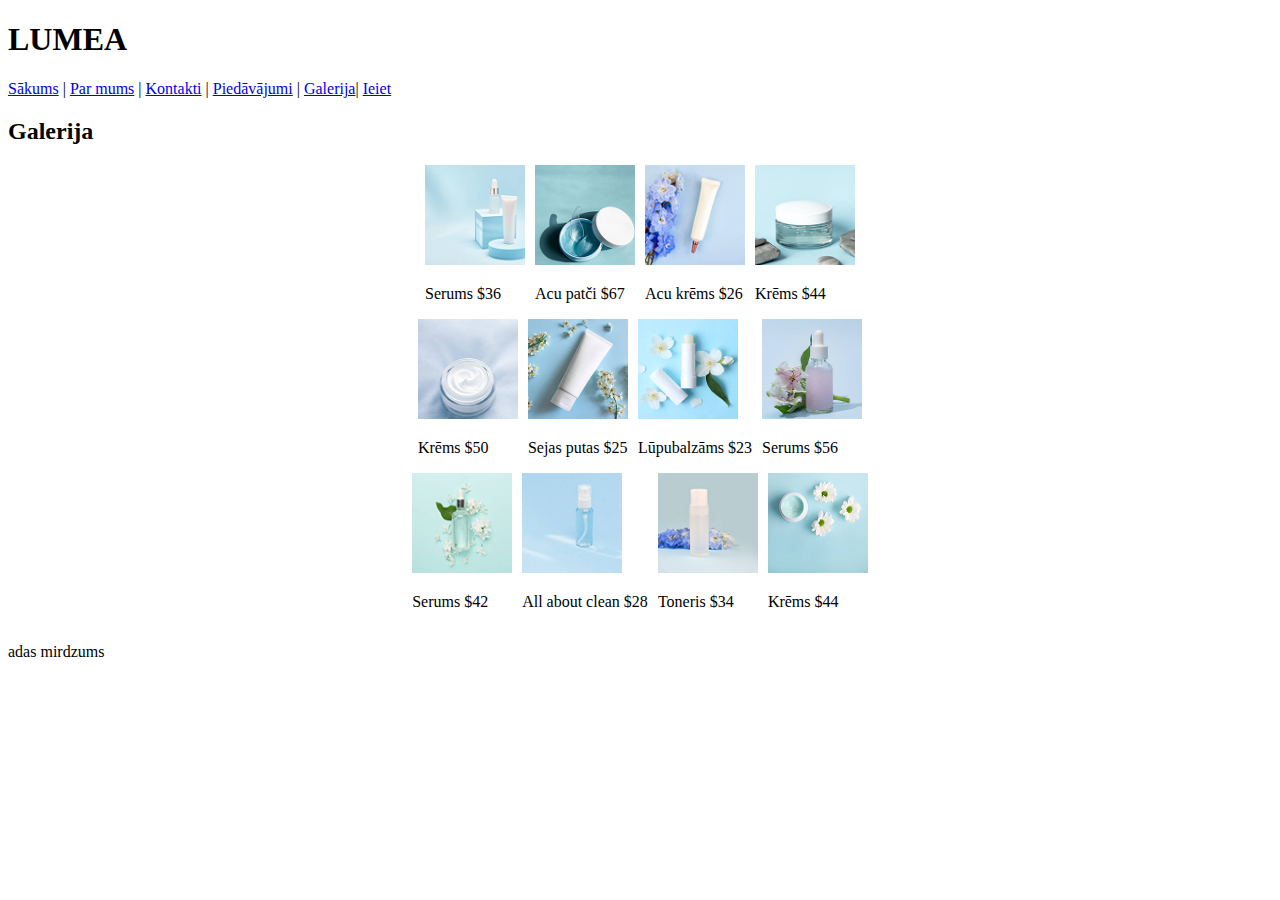
<file: galerija.html>
<!DOCTYPE html>
<html>
<head>
  <meta charset="utf-8">
  <meta name="viewport" content="width=device-width">
  <title>LUMEA - Galerija</title>
  <link href="style.css" rel="stylesheet" type="text/css" />
</head>
<body>
  <div class="background-image"></div>
  <div class="tekst-vieta">
    <h1>LUMEA</h1>
    <nav>
      <a href="index.html">Sākums</a> |
      <a href="par-mums.html">Par mums</a> |
      <a href="kontakti.html">Kontakti</a> |
      <a href="piedavajumi.html">Piedāvājumi</a> |
      <a href="produkti.html">Galerija</a>|
      <a href="ieiet.html">Ieiet</a>
    </nav>
    <div class="Galerija-saturs">
      <h2>Galerija</h2>
     
       <style>
      .image-container {
      display: flex;
        justify-content: center;
        gap: 10px ;
        flex-wrap: wrap; 
      }
              .mazas-bildes img{
                width: 100px;
                height: 100px;
             }
            </style>

      <div class="image-container">
        <div class="mazas-bildes">
          <img src="image 24.png" alt="LUMEA attēls" class="main-image">
          <p>Serums $36</p>
        </div>
        <div class="mazas-bildes">
          <img src="image 25.png" alt="LUMEA attēls" class="main-image">
          <p>Acu patči $67</p>
        </div>
        <div class="mazas-bildes">
          <img src="image 26.png" alt="LUMEA attēls" class="main-image">
          <p>Acu krēms $26</p>
        </div>
        <div class="mazas-bildes">
          <img src="image 28.png" alt="LUMEA attēls" class="main-image">
          <p>Krēms $44</p>
        </div>
      </div>

      
      <div class="image-container">
        <div class="mazas-bildes">
          <img src="image 20.png" alt="LUMEA attēls" class="main-image">
          <p>Krēms $50</p>
        </div>
        <div class="mazas-bildes">
          <img src="image 21.png" alt="LUMEA attēls" class="main-image">
          <p>Sejas putas $25</p>
        </div>
        <div class="mazas-bildes">
          <img src="image 22.png" alt="LUMEA attēls" class="main-image">
          <p>Lūpubalzāms $23</p>
        </div>
        <div class="mazas-bildes">
          <img src="image 23.png" alt="LUMEA attēls" class="main-image">
          <p>Serums $56</p>
        </div>
      </div>
      


            <div class="image-container">
              <div class="mazas-bildes">
                <img src="image 12.png" alt="LUMEA attēls" class="main-image">
                <p>Serums $42</p>
              </div>
            <div class="mazas-bildes">
                <img src="image 13.png" alt="LUMEA attēls" class="main-image">
               <p>All about clean $28</p>
              </div>
            <div class="mazas-bildes">
                <img src="image 14.png" alt="LUMEA attēls" class="main-image">
               <p>Toneris $34</p>
              </div>
            <div class="mazas-bildes">
                <img src="image 15.png" alt="LUMEA attēls" class="main-image">
               <p>Krēms $44</p>
              </div>
            </div>
          </div>
        </div>

        <p>adas mirdzums</p>
        
       
  
        <script src="script.js"></script>
      </body>
      </html>
</file>
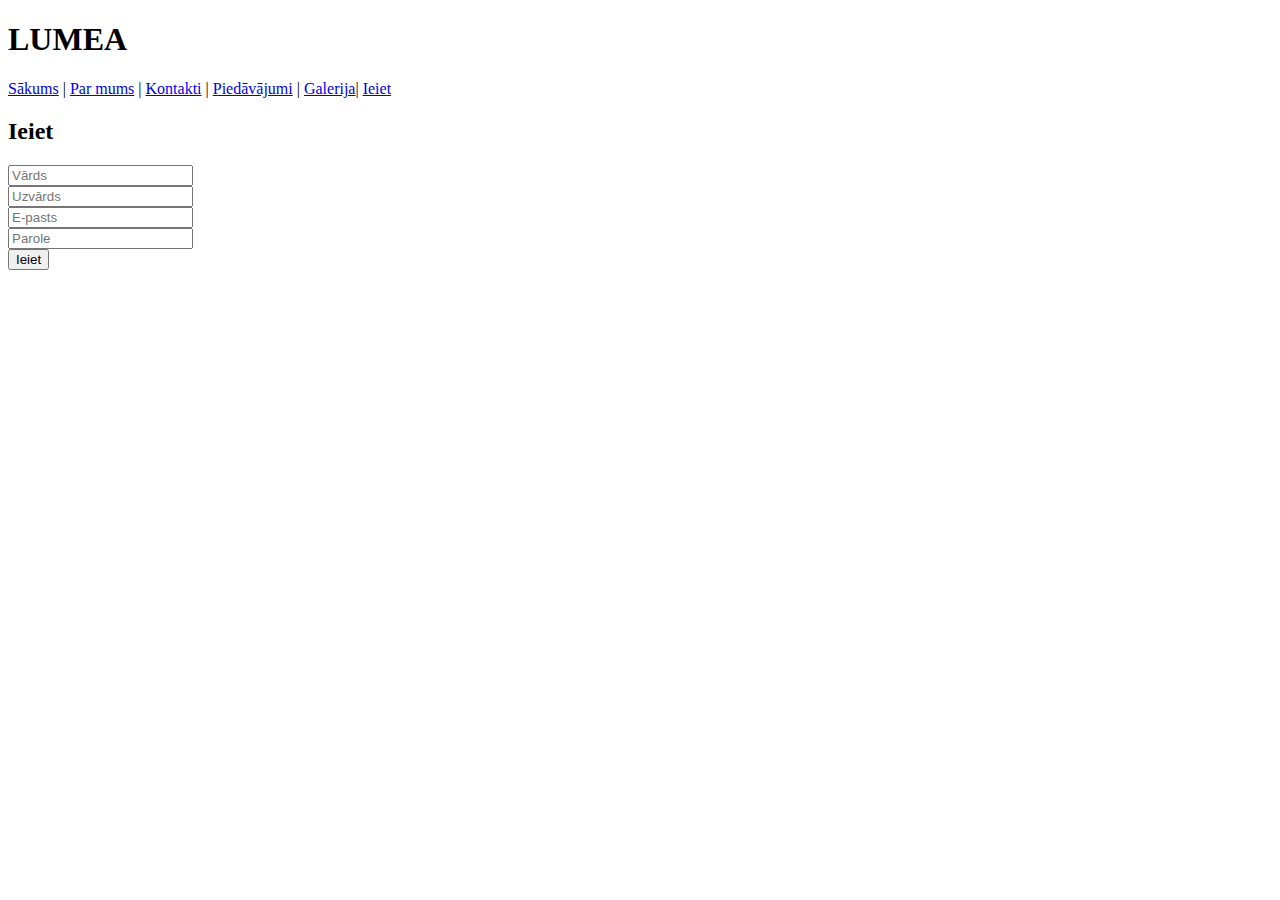
<file: ieiet.html>
<!DOCTYPE html>
<html>
<head>
  <meta charset="utf-8">
  <meta name="viewport" content="width=device-width">
  <title>LUMEA - Ieiet</title>
  <link href="style.css" rel="stylesheet" type="text/css" />
</head>
<body>
  <div class="background-image"></div>
  <div class="tekst-vieta">
    <h1>LUMEA</h1>
    <nav>
      <a href="index.html">Sākums</a> |
      <a href="par-mums.html">Par mums</a> |
      <a href="kontakti.html">Kontakti</a> |
      <a href="piedavajumi.html">Piedāvājumi</a> |
      <a href="produkti.html">Galerija</a>|
      <a href="ieiet.html">Ieiet</a>
    </nav>
    <div class="content">
      <h2>Ieiet</h2>
      <form class="login-form">
        <div class="form-group">
          <input type="text" placeholder="Vārds" required>
        </div>
        <div class="form-group">
          <input type="text" placeholder="Uzvārds" required>
        </div>
        <div class="form-group">
          <input type="email" placeholder="E-pasts" required>
        </div>
        <div class="form-group">
          <input type="password" placeholder="Parole" required>
        </div>
        <button type="submit" class="submit-btn">Ieiet</button>
      </form>
    </div>
  </div>
  <script src="script.js"></script>
</body>
</html>
</file>
<file: style.css>
html {
  height: 100%;
  width: 100%;
}
</file>
